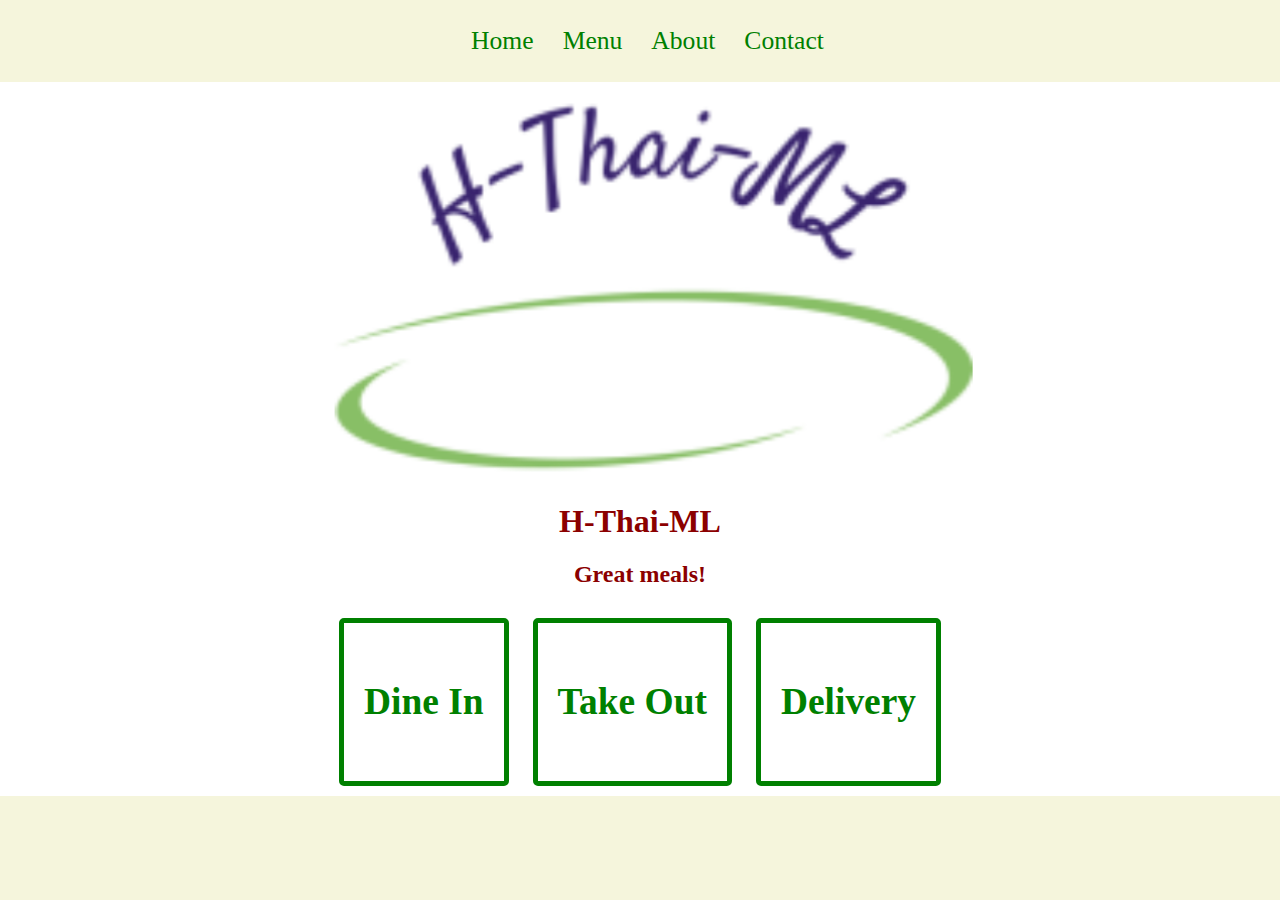
<file: DAY1HTML/HTML-Restaurant-Menu/index.html>
<!DOCTYPE html>
<html lang="en">
<head>
    <meta charset="UTF-8">
    <meta name="viewport" content="width=device-width, initial-scale=1.0">
    <title>H-Thai-ML</title>
    <link rel="stylesheet" href="assets/css/style.css" type="text/css">
</head>
<body>
    <!-- HOME PAGE -->
    <nav>
        <ul>
        <li>
            <a href="index.html">Home</a>
             </li>
             <li>
                <a href="menu.html">Menu</a>
             </li>
            <li>
                <a href="about.html">About</a>
            </li>
            <li>
                <a href="contact.html">Contact</a>
            </li>
    </ul>
</nav>
    <div id="banner">
        <img src="assets/images/banner.png" alt="Banner logo">

    <!-- TODO: Banner Image here-->
    <main>
        <h1>H-Thai-ML</h1>
        <H2>Great meals!</H2>
        <!-- TODO: Home page code here--> <div class="service">
    <h3>Dine In</h3>
</div>
<div class="service">
    <h3>Take Out</h3>
</div>
<div class="service">
    <h3>Delivery</h3>
</div>

    </main>
</body>
</html>
</file>
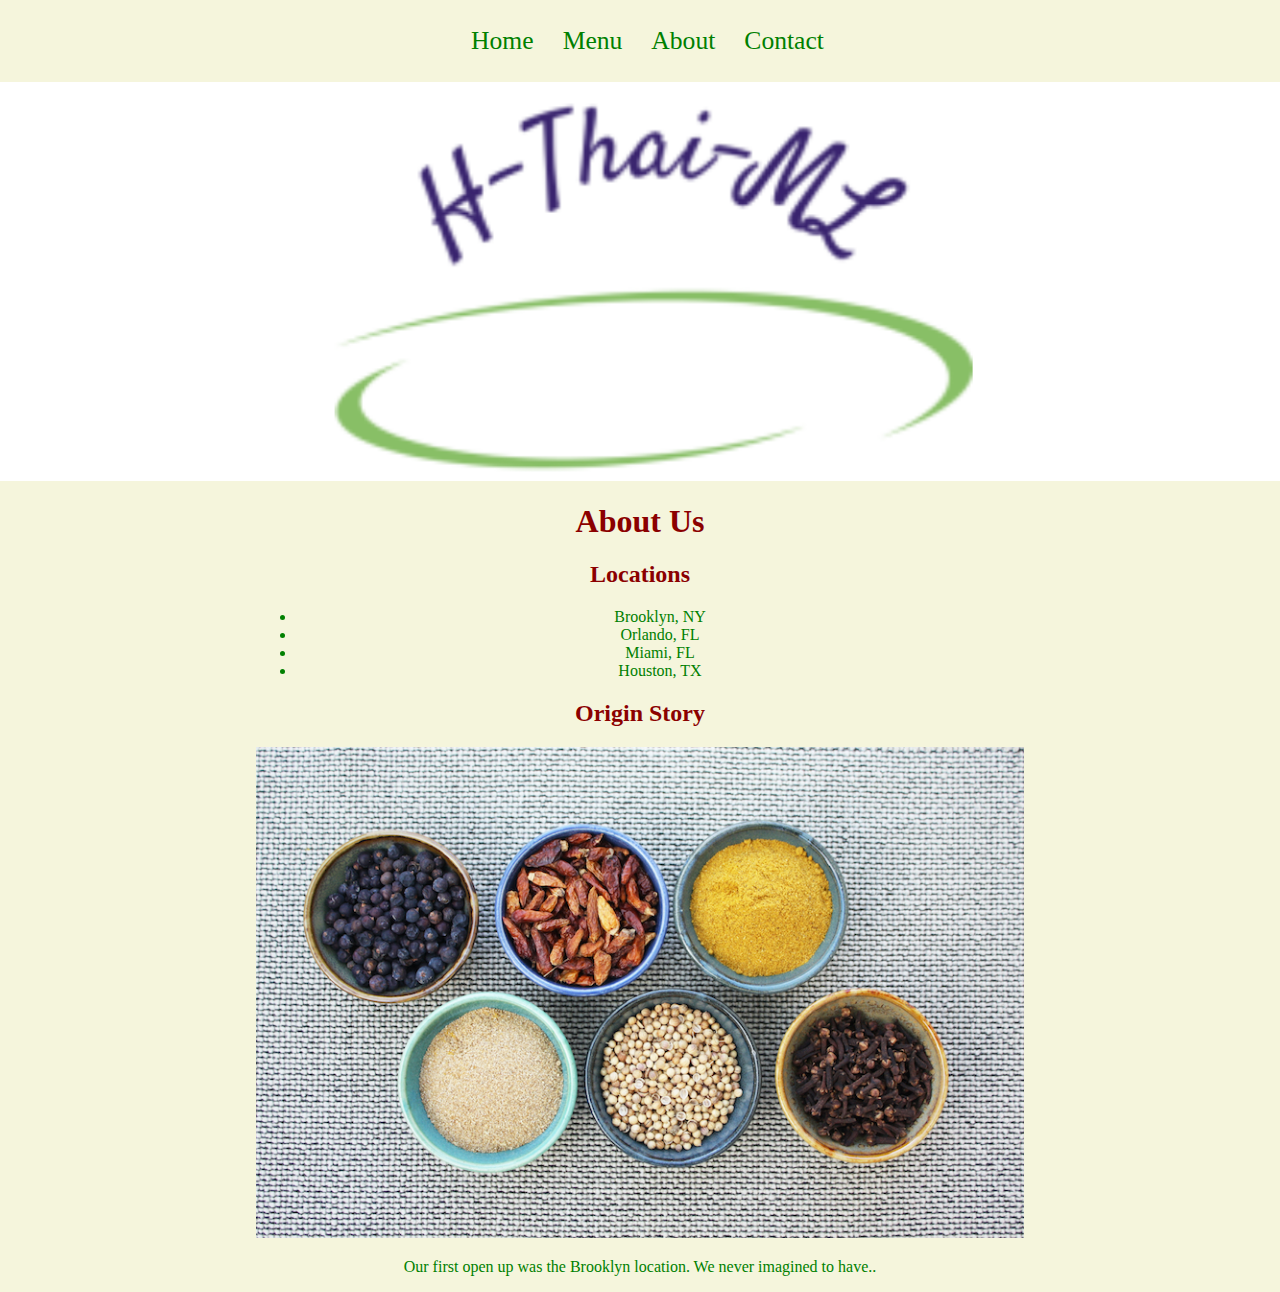
<file: DAY1HTML/HTML-Restaurant-Menu/about.html>
<!DOCTYPE html>
<html lang="en">
<head>
    <meta charset="UTF-8">
    <meta name="viewport" content="width=device-width, initial-scale=1.0">
    <title>Document</title>
    <link rel="stylesheet" href="assets/css/style.css" type="text/css">
</head>
<body>
    <!-- ABOUT PAGE -->
    <nav>
        <ul>
        <li>
            <a href="index.html">Home</a>
             </li>
             <li>
                <a href="menu.html">Menu</a>
             </li>
            <li>
                <a href="about.html">About</a>
            </li>
            <li>
                <a href="contact.html">Contact</a>
            </li>
    </ul>
</nav>
    <div id="banner">
        <img src="assets/images/banner.png" alt="Banner logo">
    </div>
    <main>
        <!-- About page code here --> <h1>About Us</h1>
        <h2>Locations</h2>
         <ul>
        <li>Brooklyn, NY</li>
        <li>Orlando, FL</li>
        <li>Miami, FL</li>
        <li>Houston, TX</li>
        </ul>
        <h2>Origin Story</h2>
       

        <img src="assets/images/about.jpg" alt="Spices">
        <p>
          Our first open up was the Brooklyn location. We never imagined to have..
        </p>
    </main>
</body>
</html>
</file>
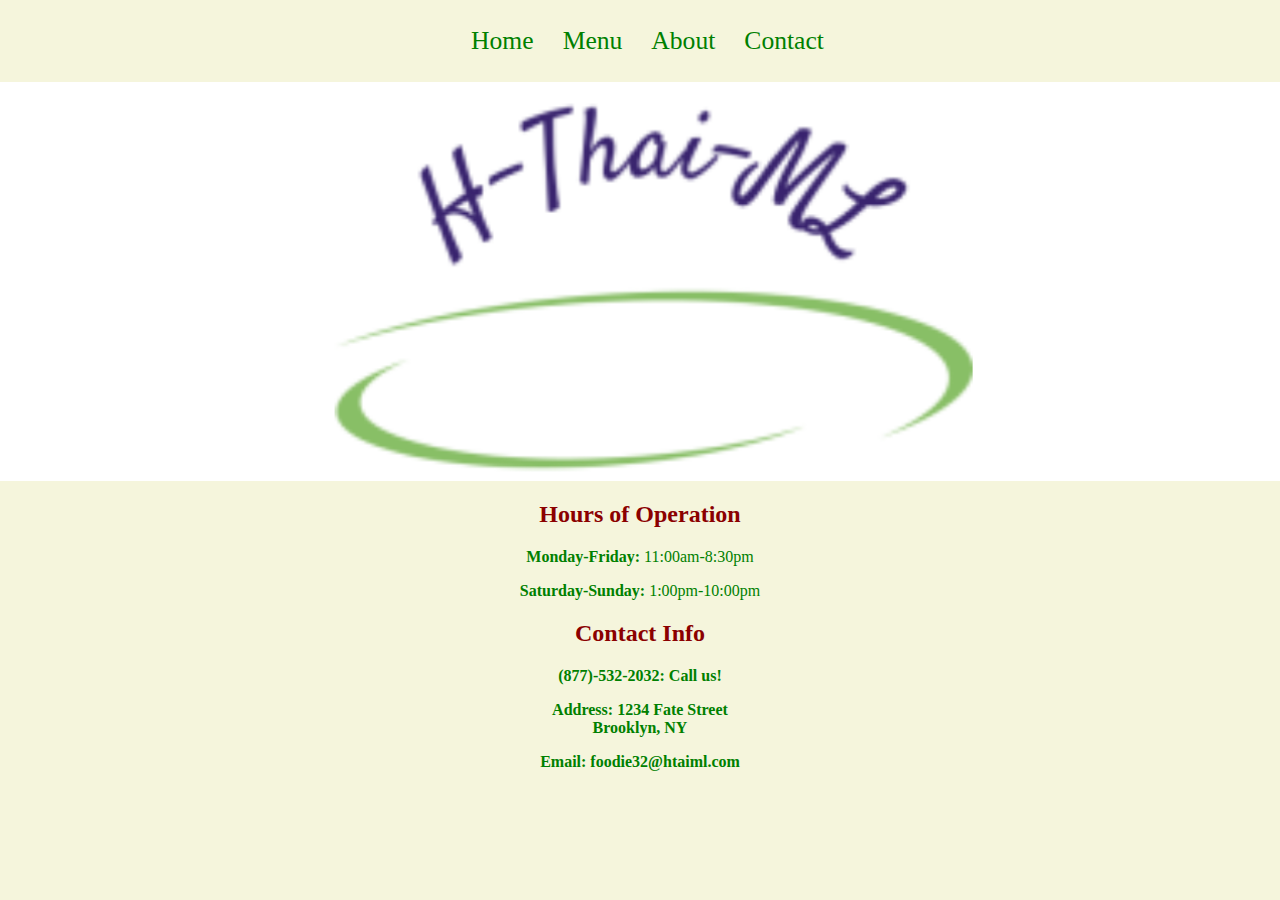
<file: DAY1HTML/HTML-Restaurant-Menu/contact.html>
<!DOCTYPE html>
<html lang="en">
<head>
    <meta charset="UTF-8">
    <meta name="viewport" content="width=device-width, initial-scale=1.0">
    <title>Document</title>
    <link rel="stylesheet" href="assets/css/style.css" type="text/css">
    <link rel="stylesheet" 
        href="https://pro.fontawesome.com/releases/v5.10.0/css/all.css" 
        integrity="sha384-AYmEC3Yw5cVb3ZcuHtOA93w35dYTsvhLPVnYs9eStHfGJvOvKxVfELGroGkvsg+p" 
        crossorigin="anonymous"/>
</head>
<body>
    <!-- CONTACT PAGE -->
    <!-- TODO: Navbar here --><nav>
        <ul>
            <li>
                <a href="index.html">Home</a>
                 </li>
                 <li>
                    <a href="menu.html">Menu</a>
                 </li>
                <li>
                    <a href="about.html">About</a>
                </li>
                <li>
                    <a href="contact.html">Contact</a>
                </li>
                </ul> 
            </nav>
            <div id="banner">
                <img src="assets/images/banner.png" alt="Banner logo">
            </div>
    <!-- TODO: Banner Image here-->
    <main>
        <h2>Hours of Operation</h2>
        <p>
            <strong>Monday-Friday:</strong> 11:00am-8:30pm
        </p>
        <p>
            <strong>Saturday-Sunday:</strong> 1:00pm-10:00pm
        </p>
        <h2>Contact Info</h2>
        <p> <strong><i class="fa fa-phone"></i>
            <strong>(877)-532-2032:</strong> Call us!

        </p>
        <p>
            <strong><i class="fa fa-address-card"></i> Address:</strong>
            1234 Fate Street<br>Brooklyn, NY
        </p>
        <p>
            <strong><i class="fa fa-envelope"></i> Email:</strong> foodie32@htaiml.com
        </p>
    </main>
</body>
</html>
</file>
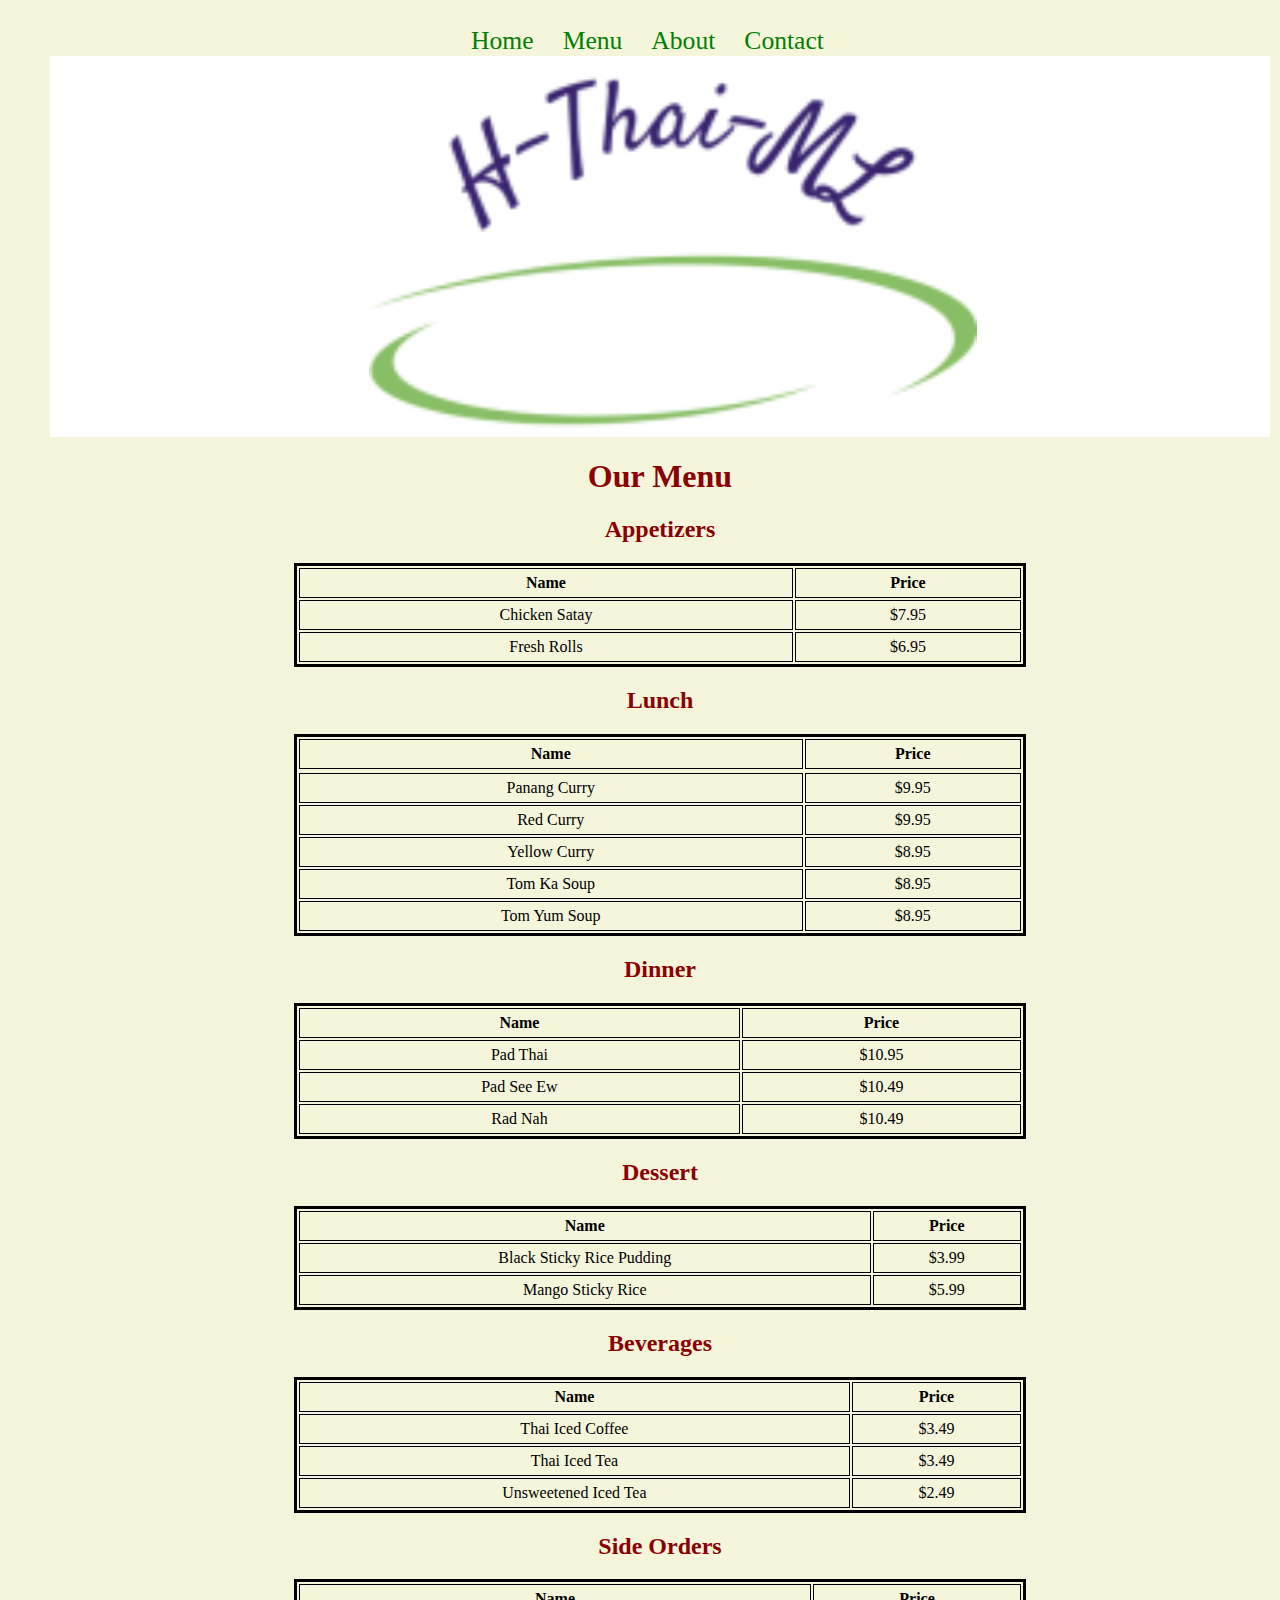
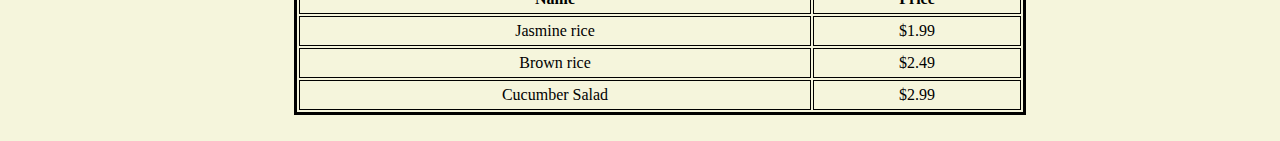
<file: DAY1HTML/HTML-Restaurant-Menu/menu.html>
<!DOCTYPE html>
<html lang="en">
<head>
    <meta charset="UTF-8">
    <meta name="viewport" content="width=device-width, initial-scale=1.0">
    <title>Document</title>
    <link rel="stylesheet" href="assets/css/style.css" type="text/css">
<body>
    <!-- MENU PAGE -->
    <!-- TODO: Navbar here --><nav>
        <ul>
            <li>
                <a href="index.html">Home</a>
                 </li>
                 <li>
                    <a href="menu.html">Menu</a>
                 </li>
                <li>
                    <a href="about.html">About</a>
                </li>
                <li>
                    <a href="contact.html">Contact</a>
                </li>
    <!-- TODO: Banner Image here--> <div id="banner">
                <img src="assets/images/banner.png" alt="Banner logo">
            </div>
    <main>
        <!-- Your job is to make the menu items in each section below a proper table! -->
        <h1>Our Menu</h1>
        <h2>Appetizers</h2>
        <table>
            <thead>
                <tr>
                    <th>Name</th>
                    <th>Price</th>
                </tr>
            </thead>
            <tbody>
                <tr>
                    <td>Chicken Satay</td>
                    <td>$7.95</td>
                </tr>
                <tr>
                    <td>Fresh Rolls</td>
                    <td>$6.95</td>
                </tr>
            </tbody>
        </table>
        <h2>Lunch</h2>
        <table>
            <thead>
                <tr>
                    <th>Name</th>
                    <th>Price</th>
                </tr>
            </thead>
            <tbody>
                <tr>
                    <tr>
                        <td>Panang Curry</td>
                        <td>$9.95</td>
                    </tr>
                    <tr>
                        <td>Red Curry</td>
                        <td>$9.95</td>
                    </tr>
                    <tr>
                        <td>Yellow Curry</td>
                        <td>$8.95</td>
                    </tr>
                    <tr>
                        <td>Tom Ka Soup</td>
                        <td>$8.95</td>
                    </tr>
                    <tr>
                        <td>Tom Yum Soup</td>
                        <td>$8.95</td>
                    </tr>
                </tr>
            </tbody>
        </table>
        <h2>Dinner</h2>
        <table>
            <thead>
                <tr>
                    <th>Name</th>
                    <th>Price</th>
                </tr>
            </thead>
            <tbody>
                <tr>
                    <td>Pad Thai</td>
                    <td>$10.95</td>
                </tr>
                <tr>
                    <td>Pad See Ew</td>
                    <td>$10.49</td>
                </tr>
                <tr>
                    <td>Rad Nah</td>
                    <td>$10.49</td>
                </tr>
            </tbody>
        </table>
        <h2>Dessert</h2>
        <table>
            <thead>
                <tr>
                    <th>Name</th>
                    <th>Price</th>
                </tr>
            </thead>
            <tbody>
                <tr>
                    <td>Black Sticky Rice Pudding</td>
                    <td>$3.99</td>
                </tr>
                <tr>
                    <td>Mango Sticky Rice</td>
                    <td>$5.99</td>
                </tr>
            </tbody>
        </table>
        <h2>Beverages</h2>
        <table>
            <thead>
                <tr>
                    <th>Name</th>
                    <th>Price</th>
                </tr>
            </thead>
            <tbody>
                <tr>
                    <td>Thai Iced Coffee</td>
                    <td>$3.49</td>
                </tr>
                <tr>
                    <td>Thai Iced Tea</td>
                    <td>$3.49</td>
                </tr>
                <tr>
                    <td>Unsweetened Iced Tea</td>
                    <td>$2.49</td>
                </tr>
            </tbody>
        </table>
        <h2>Side Orders</h2>
        <table>
            <thead>
                <tr>
                    <th>Name</th>
                    <th>Price</th>
                </tr>
            </thead>
            <tbody>
                <tr>
                    <td>Jasmine rice</td>
                    <td>$1.99</td>
                </tr>
                <tr>
                    <td>Brown rice</td>
                    <td>$2.49</td>
                </tr>
                <tr>
                    <td>Cucumber Salad</td>
                    <td>$2.99</td>
                </tr>
            </tbody>
        </table>

    </main>
</body>
</html>
</file>
<file: DAY1HTML/HTML-Restaurant-Menu/assets/css/style.css>
html,
body {
    margin: 0;
    padding: 0;
    background-color: beige;
    text-align: center;
}

h1,
h2 {
    color: darkred;
}

h3, 
p,
li {
    color: green;
}

img {
    width: 100%;
    height: auto;
    max-width: 100%;
}

main {
    margin: 0 20%;
}

nav {
    background-color: beige;
    padding: 10px;
}

nav ul {
    list-style-type: none;
    text-align: center;
}

nav li {
    display: inline;
}

nav a {
    text-decoration: none;
    font-size: 1.6em;
    color: green;
    margin-right: 25px;
}

nav a:hover {
    color: darkred;
}

#banner {
    width: 100%;
    height: auto;
    background-color: white;
}

#banner img {
    width: 60%;
    height: auto;
}

.service {
    display: inline-block;
    background-color: white;
    border: 5px solid green;
    border-radius: 5px;
    color: darkred;
    font-size: 2em;
    padding: 20px;
    margin: 10px;
}

table {
    border: 3px solid black;
    width: 100%;
}
  
td,
th {
    border: 1px solid black;
    padding: 5px;
}
</file>
